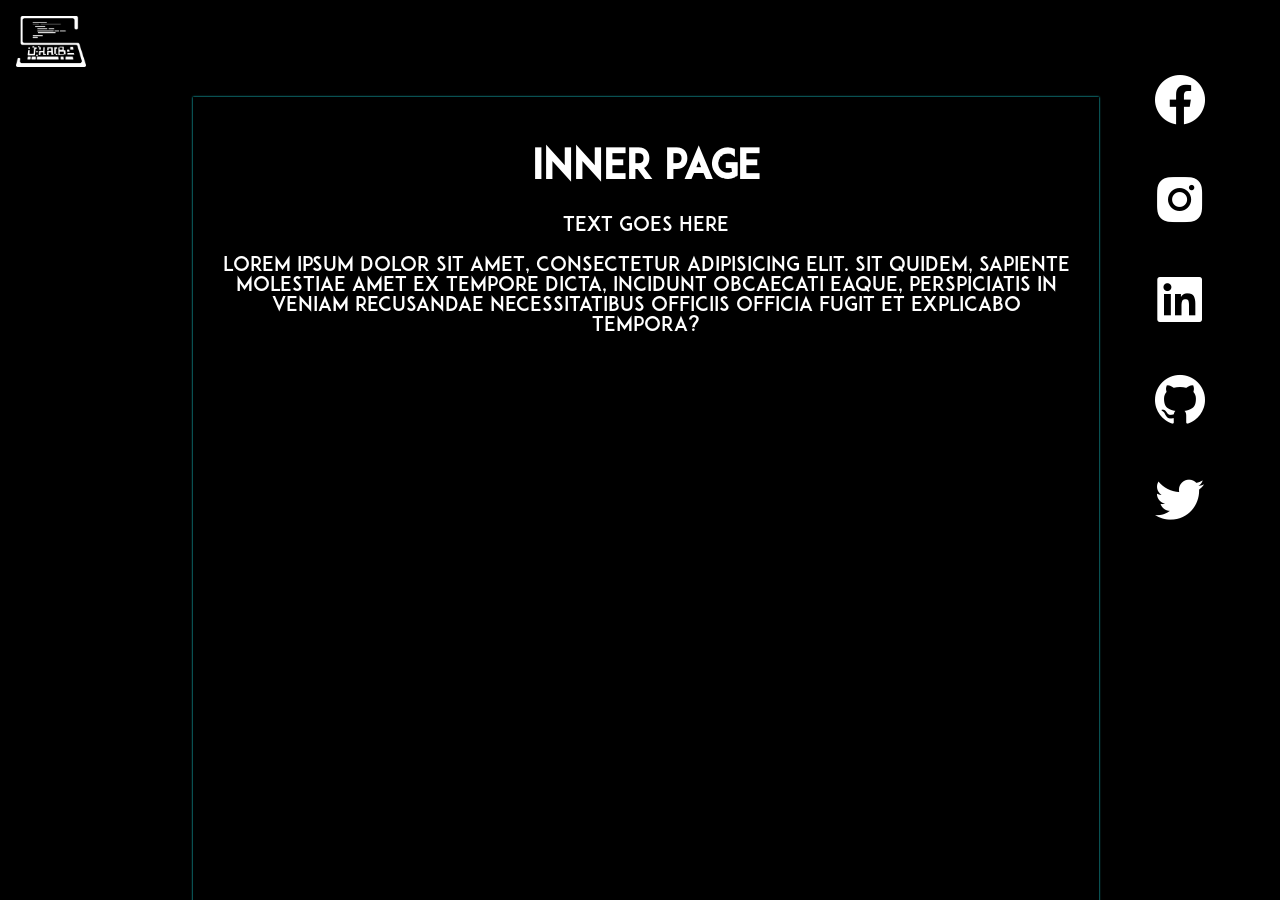
<file: InnerPage.html>
<!DOCTYPE html>
<html lang="en">

<head>
    <meta charset="UTF-8">
    <meta http-equiv="X-UA-Compatible" content="IE=edge">
    <meta name="viewport" content="width=device-width, initial-scale=1.0">
    <title>Document</title>
    <link href="https://unpkg.com/boxicons@2.0.7/css/boxicons.min.css" rel="stylesheet">
    <style>
        @font-face {
            font-family: myFirstFont;
            src: url('font/ADAM.CG\ PRO.otf');
        }

        body {
            font-family: MyFirstFont;
            padding: 0;
            margin: 0;
            background-color: #000;
        }

        .nav {
            padding: 16px;

        }

        .logo {
            width: 70px;
            position: fixed;
        }

        .background {
            width: 100%;
            position: absolute;
            overflow: hidden;
            height: 100vh;
            overflow: hidden;
        }

        .bubbles {
            position: relative;
            display: flex;
            z-index: 1;
        }

        .bubbles span {
            position: relative;
            width: 15px;
            height: 15px;
            background-color: #4fc3dc;
            margin: 0 14px;
            border-radius: 100%;
            box-shadow: 0 0 0 10px #4fc3dc44,
                0 0 50px #4fc3dc,
                0 0 100px #4fc3dc;
            animation: animate 15s linear infinite;
            animation-duration: calc(225s / var(--i));
        }

        .bubbles span:nth-child(even) {
            background-color: #ff2d75;
            box-shadow: 0 0 0 10px #ff2d7544,
                0 0 50px #ff2d75,
                0 0 100px #ff2d75;
        }

        @keyframes animate {
            0% {
                transform: translateY(100vh) scale(0);
            }

            100% {
                transform: translateY(-10vh) scale(1);
            }
        }

        .socialMedia {
            position: fixed;
            height: 100%;
            right: 0;
            top: 0;
            flex-direction: column;
            justify-content: space-evenly;
            margin: 50px;
            animation: sm 1s;
        }

        .socialMedia a i {
            color: #fff;
            padding: 20px;
            font-size: 60px;
            cursor: pointer;
        }

        @keyframes sm {
            0% {
                opacity: 0;
            }

            100% {
                opacity: 1;
            }
        }

        .textArea {
            overflow: auto;
            text-align: center;
            color: white;
            width: 70%;
            height: 100%;
            margin-top: 7.5%;
            margin-left: 15%;
            background: rgba(0, 0, 0, .7);
            z-index: 1000;
            border: 5px solid rgba(0, 0, 0, 0.118);
            content: '';
            position: absolute;
            inset: 1px;
            /* background-color: #27282c; */
            box-shadow: 0 0 2px #1ef9ff;
            }

        /* width */
        .textArea::-webkit-scrollbar {
            width: 8px;
        }

        /* Track */
        .textArea::-webkit-scrollbar-track {
            background: rgba(0, 0, 0, 0.118);
            border-radius: 20px;

        }

        /* Handle */
        .textArea::-webkit-scrollbar-thumb {
            border-radius: 20px;

            background: white;
        }

        /* Handle on hover */
        .textArea::-webkit-scrollbar-thumb:hover {
            background: #25616e;
        }

        .addToCss {
            padding: 20px;
            font-size: 20px;
        }

        .textArea div p {
            font-size: 20px;
        }

        @media only screen and (max-width:600px) {
            .background {
                width: 100%;
            }

            .socialMedia {
                position: fixed;
                height: 100%;
                right: auto;
                top: auto;
                flex-direction: column;
                left: 0;
                justify-content: space-evenly;
                margin: 0px;
                margin-top: 50px;
                animation: sm 1s;
            }

            .textArea {
                margin-left: auto;
                right: 0;
            }
        }

        .box ul li {
            z-index: -100;
            position: fixed;
            width: 35px;
            height: 35px;
            list-style: none;
            opacity: 0;
            background: radial-gradient(deepskyblue, transparent, transparent);
            bottom: 0;
            left: 2vw;
            animation: animate 15s linear infinite;
        }

        .box ul li:nth-child(2) {
            left: 37vw;
            animation-delay: 2s;
        }

        .box ul li:nth-child(3) {
            left: 25vw;
            animation-delay: 2-4s;
        }

        .box ul li:nth-child(4) {
            left: 60vw;
            animation-delay: 6s;
        }

        .box ul li:nth-child(5) {
            left: 75vw;
            animation-delay: 4s;
        }

        .box ul li:nth-child(6) {
            left: 87vw;
            animation-delay: 2s;
        }


        @keyframes animate {
            0% {
                transform: scale(0);
                opacity: 1;
                bottom: 0;
            }

            100% {
                transform: scale(10);
                opacity: 0;
                bottom: 100vh;
            }
        }
    </style>
</head>

<body>
    <div class="background">
        <div class="nav">
            <img class="logo" src="images/suhaibLogowhite.png" alt="">
        </div>
        <div class="socialMedia" id="sm">
            <a href="#">
                <i class='bx bxl-facebook-circle'></i>
            </a>
            <br>
            <a href="#">
                <i class='bx bxl-instagram-alt'></i>
            </a>
            <br>
            <a href="#">
                <i class='bx bxl-linkedin-square'></i>
            </a>
            <br>
            <a href="#">
                <i class='bx bxl-github'></i>
            </a>
            <br><a href="#">
                <i class='bx bxl-twitter'></i>
            </a>

        </div>
        <div class="textArea">
            <div class="addToCss addtocss ADDTOCSS ">
                <h1>Inner page</h1>
                <p>Text goes here</p>
                <p>Lorem ipsum dolor sit amet, consectetur adipisicing elit. Sit quidem, sapiente molestiae amet ex tempore dicta, incidunt obcaecati eaque, perspiciatis in veniam recusandae necessitatibus officiis officia fugit et explicabo tempora?</p>
            </div>
        </div>
        <div class="box">
            <ul>
                <li></li>
                <li></li>
                <li></li>
                <li></li>
                <li></li>
                <li></li>
                <li></li>
                <li></li>
            </ul>
        </div>
    </div>
</body>

</html>
</file>
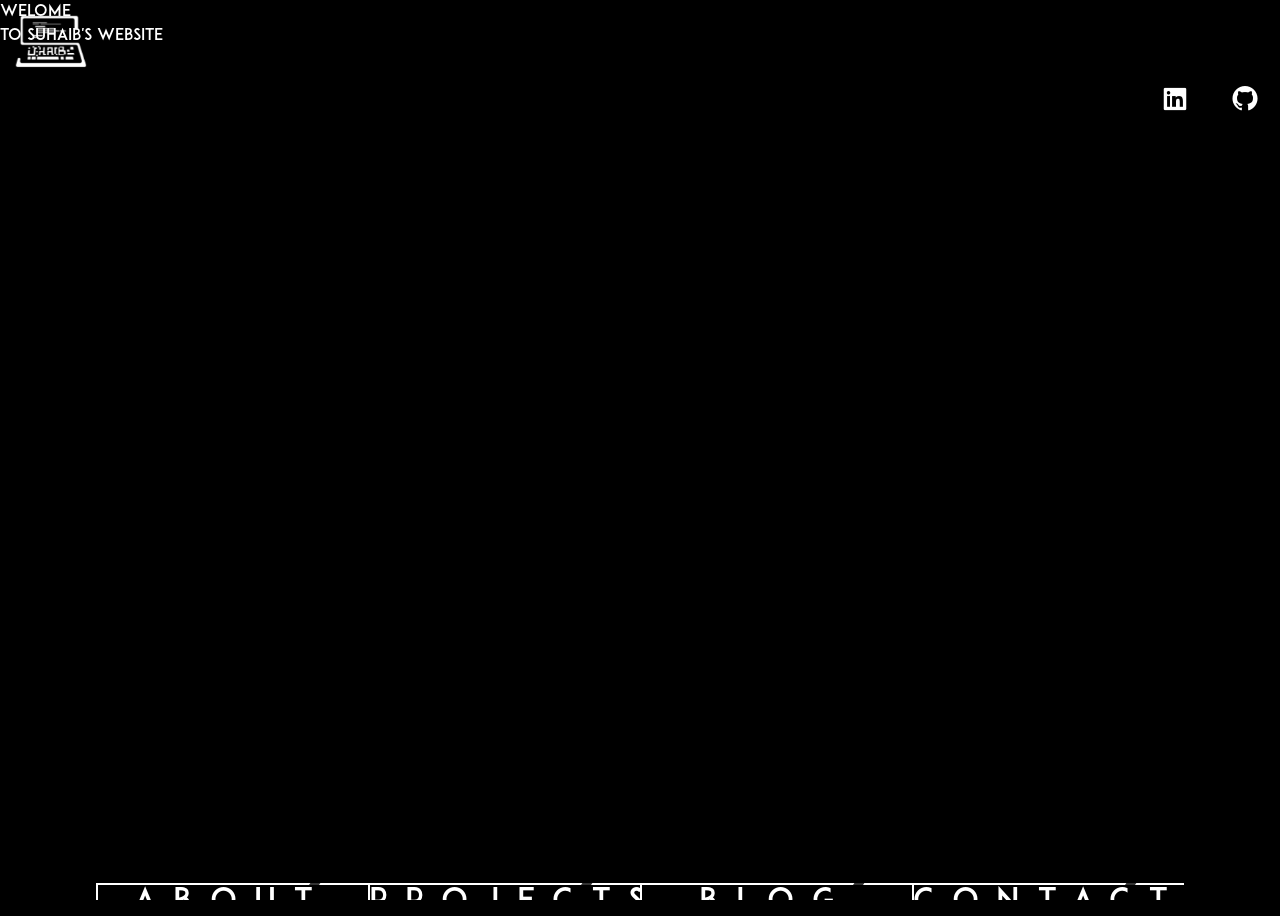
<file: old - index.html>
<!DOCTYPE html>
<html lang="en">
<head>
    <meta charset="UTF-8">
    <meta http-equiv="X-UA-Compatible" content="IE=edge">
    <meta name="viewport" content="width=device-width, initial-scale=1.0">
    <title>Document</title>
    <link rel="icon" href="./images/suhaibLogowhite.png">
    <link rel="stylesheet" href="css/bootstrap.min.css">
    <link rel="stylesheet" href="css/style.css">
    <script src="js/jquery.min.js"></script>
    <script src="js/bootstrap.bundle.min.js"></script>
    <script src="js/site.js"></script>
    <link href="https://www.dafontfree.net/embed/YmVybGluLXNhbnMtZmItZGVtaS1ib2xkJmRhdGEvMTMvYi82NDUzNi9CUkxOU0RCLlRURg" rel="stylesheet" type="text/css"/>
    <link href="https://unpkg.com/boxicons@2.0.7/css/boxicons.min.css" rel="stylesheet">
</head>
<body>
    <div class="background">
        <div class="nav">
            <img class="logo" src="images/suhaibLogowhite.png" alt="">
        </div>
        <div class="centralText">
            <p>Welome<br>
                to Suhaib's website</p>
        </div>
        <div class="tabs">
            <div class="tab" onclick="tab(1)" style=" margin-left: 0%; width: 21.25%;" id="tab-1">
                <span>
                    <h2>About me</h2>
                </span>
                <i></i>
            </div>
            <div class="tab" onclick="tab(2)" style=" margin-left: 21.25%; width: 21.25%;" id="tab-2">
                <span>
                    <h2>Projects</h2>
                </span>
                <i></i>
            </div>
            <div class="tab" onclick="tab(3)" style=" margin-left: 42.5%; width: 21.25%;" id="tab-3">
                <span>
                    <h2>Blog</h2>
                </span>
                <i></i>
            </div>
            <div class="tab" onclick="tab(4)" style=" margin-left: 63.75%; width: 21.25%;" id="tab-4">
                <span>
                    <h2>Contact</h2>
                </span>
                <i></i>
            </div>
        </div>
        <div class="sheets">
            <div class="sheet" id="sheet-1">
                <div class="row pt-5">
                    <div class="col-md-4">
                        <img src="./images/me.jpg" alt="" class="img-fluid rounded h-75">
                    </div>
                    <div class="col">
                        I'm Suhaib Mousa, a software engineer with a CIS degree from the University of Jordan. 
                        <br>
                        <br>
                        Passionate about coding from a young age, I've excelled in competitive programming, securing 2nd place in a contest. 
                        <br>
                        <br>
                        I thrive in dynamic team environments and live by the motto, "We Unleash New Momentum." 
                        <br>
                        <br>
                        I aspire to be the fifth knight in the global market, joining the ranks of tech giants. I am confident that I will achieve this goal inshallah with my skills and determination.
                    </div>
                </div>
                <br/>
            </div>
            <div class="sheet" id="sheet-2">
                <h1>Soon...</h1>
            </div>
            <div class="sheet" id="sheet-3">
                <h1>Soon...</h1>

            </div>
            <div class="sheet text-center" id="sheet-4">
                <h1>Say hi anytime :)</h1>
                <br />
                <a class="link" href="mailto:suhaibmousa032@gmail.com">suhaibmousa032@gmail.com</a>

            </div>
        </div>
        <div class="container">
            
            <div class="socialMedia" id="sm">
                <!-- <a href="#">
                    <i class='bx bxl-facebook-circle'></i>
                </a>
                <br>  -->
                <!-- <a href="#">
                    <i class='bx bxl-instagram-alt' ></i>
                </a>
                <br> -->
                <a href="https://www.linkedin.com/in/suhaib-mousa/" target="_blank">
                    <i class='bx bxl-linkedin-square' ></i>
                </a>
                <br>
                <a href="https://github.com/suhaib-mousa" target="_blank">
                    <i class='bx bxl-github' ></i>
                </a>
                <br>
                <!-- <a href="#">
                    <i class='bx bxl-twitter' ></i>
                </a> -->
                
            </div>
        </div>
    </div>
    <div class="box">
       <ul>
        <li></li>
        <li></li>
        <li></li>
        <li></li>
        <li></li>
        <li></li>
        <li></li>
        <li></li>
       </ul> 
    </div>
</body>
</html>
</file>
<file: css/style.css>
* {
    padding: 0;
    margin: 0;
    box-sizing: border-box;
}

@font-face {
    font-family: myFirstFont;
    src: url('../font/ADAM.CG PRO.otf');
}

body {
    background: #000;
    /* background: #161616; */
    scroll-behavior: smooth;
    font-family: myFirstFont;
    font-weight: 100;
    color: white;
    overflow: hidden;
}



.nav {
    padding: 16px;
    position: fixed;
}

.logo {
    width: 70px;
}

.container {
    position: fixed;
}
.welcome-text{
    position: absolute;
    left: 50%;
    top: 50%;
    transform: translate(-50%,-50%);
    font-size: 80px;
    text-align: center;
    display: block;
    animation: ct 2.5s;
}
@keyframes ct {
    0%{
        opacity: 0;
    }
    100%{
        opacity: 1;
    }
}
.circles {
    display: flex;
    width: auto;
    /* overflow: hidden; */
    padding: 0 100px 100px;
    position: absolute;
}

/* .circleCard1{
    margin-right: 80px;
} */
.circleCard1,
.circleCard2 {
    top: 130px;
    cursor: pointer;
    text-align: center;
    /* background: rgba(0,0,0,0.5); */
    background: rgba(0, 0, 0, 0);
    width: 400px;
    height: 300px;
    /* transform: rotate(-10deg); */
    display: flex;
    justify-content: center;
    align-items: center;
    transition: all 1s 0.1s ease-in-out, opacity 0.5s ease-in-out;
    overflow: hidden;
    padding: 20px;

}

.circleCard1 {
    transform: skew(.312rad);
}

.circleCard2 {
    transform: skew(.312rad) translate(70px);
}

/* #c:nth-child(var){
    transform: rotate(-10deg) translateX(calc(n*80px));
} */
.circleCard1,
.circleCard2 {
    overflow: hidden;
    position: relative;
}

.circleCard1::before,
.circleCard2::before {
    content: '';
    background: linear-gradient(to right, #00000000, #00000000, #ffc400);
    box-shadow: 0px 0px 100px white,
        0px 0px 10px white;
    position: absolute;
    width: 1080px;
    height: 201px;
    animation-duration: calc(250s/var(--y));
}


@keyframes ani {
    0% {
        transform: rotate(0deg);
    }

    100% {
        transform: rotate(360deg);
    }
}

.circleCard1::after {
    content: '';
    position: absolute;
    inset: 1px;
    background-color: rgb(16 18 20);

}

.circleCard2::after {
    content: '';
    position: absolute;
    inset: 1px;
    background-color: rgb(16 18 20);

}

.circleCard1::before,
.circleCard2::before {
    content: '';
    position: absolute;
    background-color: linear-gradient(#00ccff, #d400d4);
    animation: ani calc(200s/var(--y)) linear infinite;
}

.circleCard1::after,
.circleCard2::after {
    inset: 2px;

}

@keyframes ani {
    0% {
        transform: rotate(0deg);
    }

    100% {
        transform: rotate(360deg);
    }
}

.circleCard2 {
    margin-top: 9%;
    /* margin-right: 50px; */

}

.circleCard-content {
    z-index: 1;
}

.circleCard-title {
    font-size: 30px;
    position: static;
    animation-duration: 3s;
    transition: all 3s ease;
}

.circleCard-body {
    display: none;
    padding: 10px;
    transition: all 3s ease;
    animation: expandbody 4s;
}

.link {
    position: relative;
    padding: 20px;
    text-decoration: none;
    text-transform: uppercase;
    letter-spacing: .2rem;
    color: #1ef9ff;
    font-weight: lighter;
    font-size: 25px;
    transition: all .4s ease;
}



.link::before{
    content: '';
    display: block;
    width: 30px;
    height: 30px;
    border-bottom: 3.5px solid #1ef9ff;
    border-right: 3.5px solid #1ef9ff;
    position: absolute;
    bottom: 0;
    right: 0;
    border-radius: 5px;
    transition: background .5s,color .5s;
}

.link:hover{
    background-color: #1ef9ff;
    box-shadow: 0 0 2px  #1ef9ff;
    color: #23252f;
    transition: background .5s,color .5s;
    filter: hue-rotate(20deg);
}

.link::after{
    content: '';
    display: block;
    width: 30px;
    height: 30px;
    border-top: 3.5px solid #1ef9ff;
    border-left: 3.5px solid #1ef9ff;
    position: absolute;
    top: 0;
    left: 0;
}

.link:hover::after,
.link:hover::before
{
    width: 95%;
    height: 95%;
}



@keyframes expandbody {
    0% {
        opacity: 0;
        position: absolute;
    }

    50% {
        opacity: 0;

    }

    100% {
        opacity: 1;
    }
}

.background {
    position: relative;
    width: 100%;
    height: 100vh;
    overflow: hidden;
}

.bubbles {
    position: relative;
    display: flex;
    transform: rotate(-20deg);
    z-index: -100;
}

video {
    position: relative;
    display: flex;
    z-index: -100;
}

.bubbles span {
    position: relative;
    width: 1px;
    height: 100px;
    background-color: #cf4e04;
    margin: 0 10px;
    border-radius: 0%;
    /* box-shadow: 0 0 0 10px #ffb700,
        0 0 100px #cf4e04,
        0 0 100px #cf4e04; */
    animation: animate 15s linear infinite;
    animation-duration: calc(225s / var(--i));
}

.bubbles span:nth-child(even) {
    background-color: #fff;
    /*box-shadow: 0 0 0 10px #faf8e3,
    0 0 10px #fff,
    0 0 10px #fff; */
}

.bubbles span:nth-child(3n+0) {
    background-color: 521f01;
    box-shadow: 0 0 0 10px #521f014a,
        0 0 10px 521f01,
        0 0 10px #521f01;
}

@keyframes animate {
    0% {
        transform: translateY(-20vh) scale(0);
    }

    100% {
        transform: translateY(100vh) scale(1);
    }
}



.socialMedia {
    display: flex;
    position: fixed;
    right: 0;
    animation: sm 1s;
}

.socialMedia a i {
    color: #fff;
    padding: 20px;
    font-size: 30px;
    cursor: pointer;
    text-align: center;
}

@keyframes sm {
    0% {
        opacity: 0;
    }

    100% {
        opacity: 1;
    }
}

@media only screen and (max-width: 600px) {
    
    .welcome-text{
        font-size: 40px;
    }
    .tabs {
    }
    .tab {
        letter-spacing: 0 !important;
    }
    .tab h2{
        font-size: 16px !important;
    }
    .container {
        padding: 0px;
        width: 100%;
        position: relative;
    }

    .circles {
        width: auto;
        overflow: hidden;
        padding: 0 50px 50px;
        position: relative;
        display: block;
    }

    .circleCard1,
    .circleCard2 {
        width: 150px;
        height: 150px;
    }

    .circleCard2 {
        margin-left: 50%;
    }

    .circleCard-body a {
        font-size: 22px;
    }

    p {
        font-size: calc(80%);
    }

    .socialMedia a i {
        padding: 10px;
        font-size: 40px;
    }
}

/*new css*/

.sheet {
    width: 85%;
    background-color: rgba(0, 0, 0, 0.7);
    transform: translateY(95vh);
    position: absolute;
    margin: 0 7.5%;
    padding: 3%;
    transition: all .4s linear;
    height: 1000px;
}

.tab {
    cursor: pointer;
    line-height: 2;
    text-align: center;
    width: 21.25%;
    height: 65px;
    /* background-color: #353535; */
    background-color: #fff;
    text-transform: uppercase;
    letter-spacing: 1.1rem;
    padding: .1%;
    transform: translateY(91vh);
    position: absolute;
    transition: all .4s linear;
    z-index: 1;
}

/* .tab:hover:nth-child(odd) {
    background-color: #1e9bff;
    color: #1e9bff;
    letter-spacing: .25rem;
    box-shadow: 0 0 35px #1e9bff;
}

.tab:hover:nth-child(even) {
    background-color: #e60073;
    color: #e60073;
    letter-spacing: .25rem;
    box-shadow: 0 0 35px #e60073;
} */
.tab:hover {
    background-color: #ffbb1e;
    color: #ffbb1e;
    letter-spacing: .25rem;
    box-shadow: 0 0 35px #ffbb1e;
}
/*#ffbb1e*/
.active {
    background-color: #1ef9ff;
    color: #1ef9ff;
    letter-spacing: .25rem;
    box-shadow: 0 0 35px #1ef9ff;
}

.active:hover{
    background-color: #1ef9ff;
    color: #1ef9ff;
    letter-spacing: .25rem;
    box-shadow: 0 0 35px #1ef9ff;
}

.active2{
    content: '';
    position: absolute;
    inset: 1px;
    /* background-color: #27282c; */
    box-shadow: 0 0 2px #1ef9ff;
}



.tab::before {
    content: '';
    width: 100%;
    position: absolute;
    inset: 2px;
    background-color: rgba(0, 0, 0, 1);
    /* box-shadow: 0 0 10px #fff, 0 0 20px #fff, 0 0 30px #e60073, 0 0 40px #e60073, 0 0 50px #e60073, 0 0 60px #e60073, 0 0 70px #e60073; */
}

.tab span {
    position: relative;
    z-index: 1;
}

.tab i {
    position: absolute;
    inset: 0;
    display: block;
}

.tab i::before {
    content: '';
    position: absolute;
    top: 0;
    left: 80%;
    width: 10px;
    height: 4px;
    background-color: #000;
    opacity: .8;
    transform: translateX(-50%) skewX(325deg);
    transition: .5s;
}

.tab:hover i::before {
    width: 20px;
    left: 20%;
}

.tab i::after {
    content: '';
    position: absolute;
    bottom: 0;
    left: 20%;
    width: 10px;
    height: 4px;
    background-color: #000;
    opacity: .8;
    transform: translateX(-50%) skewX(325deg);
    transition: .5s;
}

.tab:hover i::after {
    width: 20px;
    left: 80%;
}

.tabs {
    width: 85%;
    margin-left: 7.5%;
}

.box ul li{
    z-index: -100;
    position: fixed;
    width: 35px;
    height: 35px;
    list-style: none;
    opacity: 0;
    bottom: 0;
    left: 2vw;
    animation: animate 15s linear infinite;
}

.box ul li:nth-child(2){
    left: 37vw;
    animation-delay: 2s;
}

.box ul li:nth-child(3){
    left: 25vw;
    animation-delay: 2-4s;
}

.box ul li:nth-child(4){
    left: 60vw;
    animation-delay: 6s;
}

.box ul li:nth-child(5){
    left: 75vw;
    animation-delay: 4s;
}

.box ul li:nth-child(6){
    left: 87vw;
    animation-delay: 2s;
}


@keyframes animate {
    0%{
        transform: scale(0);
        opacity: 1;
        bottom: 0;
    }
    100%{
        transform: scale(10);
        opacity: 0;
        bottom: 100vh;
    }
}
</file>
